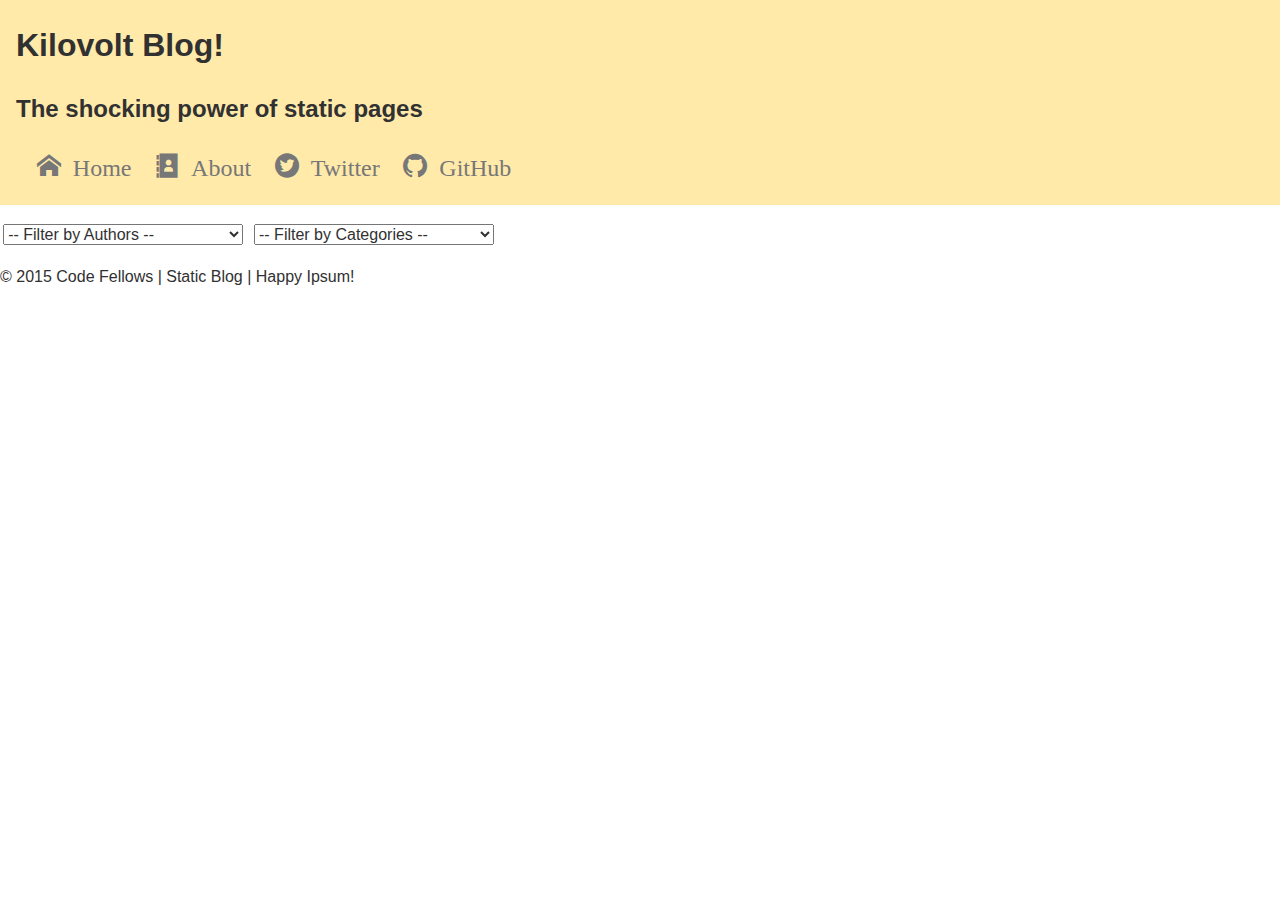
<file: class-04-templates/pair-assignment/starter-code/index.html>
<!DOCTYPE html>
<html lang="en">
  <head>
    <meta charset="UTF-8">
    <title>Blog</title>
    <meta name="viewport" content="width=device-width, initial-scale=1">
    <link rel="stylesheet" href="vendor/styles/normalize.css">
    <link rel="stylesheet" href="styles/icons.css">
    <link rel="stylesheet" href="styles/base.css">
    <link rel="stylesheet" href="styles/layout.css">
    <link rel="stylesheet" href="styles/modules.css">

    <!--
      TODO: Complete this script tag to hold the Handlebars template.
        - Be sure to give it a meaningful id attribute, and don't forget to specify the type!
        - Insert placeholder keys.
    -->
    <script id="" type="">
      <article class="clearfix" data-author="{{}}" data-category="{{}}">
        <header>
          <h1>{{}}</h1>
          <div class="byline">
            By <address><a href="{{}}">{{}}</a></address>
            {{}}
          </div>
        </header>
        <section class="article-body">{{{}}}</section>
        <a href="#" class="read-on">Read on &rarr;</a>
      </article>
    </script>
  </head>
  <body>
    <header class="site-header clearfix">
      <section class="heading-group-h1">
        <h1>
          Kilovolt Blog!
        </h1>
        <h2>The shocking power of static pages</h2>
      </section>
      <nav class="main-nav">
        <div class="icon-menu"></div>
        <ul>
          <li class="tab" data-content="articles"><a href="#" class="icon-home"> Home</a></li>
          <li class="tab" data-content="about"><a href="#" class="icon-address-book"> About</a></li>
          <li><a href="http://twitter.com/brookr" target="_blank" class="icon-twitter3"> Twitter</a></li>
          <li><a href="http://github.com/brookr" target="_blank" class="icon-github"> GitHub</a></li>
        </ul>
      </nav>
    </header>
    <main>
      <section id="articles" class="tab-content">
        <div>
          <ul id="filters">
            <li>
              <select id="author-filter">
                <option value="">-- Filter by Authors --</option>
              </select>
            </li>
            <li>
              <select id="category-filter">
                <option value="">-- Filter by Categories --</option>
              </select>
            </li>
          </ul>
        </div>
      </section>
      <section id="about" class="tab-content">
        <header>
          Welcome to my Blog
        </header>
        <section>
          <h1>Some of my intrests:</h1>
          <ul>
            <li>Coding</li>
            <li>Sharing what I've learned</li>
            <li>Hanging with my family</li>
          </ul>
        </section>
      </section>
    </main>
    <footer>
      &copy; 2015 Code Fellows | Static Blog | Happy Ipsum!
    </footer>

    <script src="https://ajax.googleapis.com/ajax/libs/jquery/2.1.4/jquery.min.js"></script>
    <!-- TODO: Include Handlebars.JS from a CDN -->
    <script src="scripts/blogArticles.js"></script>
    <script src="scripts/article.js"></script>
    <script src="scripts/articleView.js"></script>
  </body>
</html>
</file>
<file: class-04-templates/pair-assignment/starter-code/styles/icons.css>
@font-face {
	font-family: 'icomoon';
	src:url('fonts/icomoon.eot?wfb79s');
	src:url('fonts/icomoon.eot?wfb79s#iefix') format('embedded-opentype'),
		url('fonts/icomoon.ttf?wfb79s') format('truetype'),
		url('fonts/icomoon.woff?wfb79s') format('woff'),
		url('fonts/icomoon.svg?wfb79s#icomoon') format('svg');
	font-weight: normal;
	font-style: normal;
}

[class^="icon-"], [class*=" icon-"] {
	font-family: 'icomoon';
	speak: none;
	font-style: normal;
	font-weight: normal;
	font-variant: normal;
	text-transform: none;
	line-height: 1;

	/* Better Font Rendering =========== */
	-webkit-font-smoothing: antialiased;
	-moz-osx-font-smoothing: grayscale;
}

.icon-home:before {
	content: "\e908";
}
.icon-home3:before {
	content: "\e900";
}
.icon-address-book:before {
	content: "\e901";
}
.icon-rocket:before {
	content: "\e909";
}
.icon-power:before {
	content: "\e90a";
}
.icon-menu:before {
	content: "\e902";
}
.icon-link:before {
	content: "\e903";
}
.icon-happy:before {
	content: "\e904";
}
.icon-happy2:before {
	content: "\e905";
}
.icon-plus:before {
	content: "\e90b";
}
.icon-minus:before {
	content: "\e90c";
}
.icon-cross:before {
	content: "\e90d";
}
.icon-checkmark:before {
	content: "\e90e";
}
.icon-twitter3:before {
	content: "\e906";
}
.icon-github:before {
	content: "\e907";
}
</file>
<file: class-04-templates/pair-assignment/starter-code/styles/base.css>
img {
  max-width: 100%;
}

body {
  line-height: 1.5;
  font-size: 100%;
  color: #313131;
}

hr {
  margin: 1em;
  width: 80%;
}

/*TEXT STYLES
=======================================*/
p {
  font-size: 1em;
}

address {
  display: inline-block;
}

/*LINK STYLES
=======================================*/

a, a:link, a:active {
  text-decoration: none;
  color: #777;
}

a:hover, a:focus {
  color: #29506D;
}

a:visited {
}
</file>
<file: class-04-templates/pair-assignment/starter-code/styles/layout.css>
.pull-left {
  float: left;
}

.pull-right {
  float: right;
}

.clearfix::after {
  content: "";
  display: table;
  clear: both;
}

.heading-group-h1 {
  max-width: 80%;
}

#filters select {
  width: 90%;
  margin: .2em 5%;
}

@media only screen and (min-width: 640px) {
  .heading-group-h1 {
    padding: .1em .1em .1em 2em;
    float: none;
  }

  #filters select {
    width: 15em;
    margin: .2em .2em;
  }

  #filters li {
    width: 20em;
    display: inline;
  }
}
</file>
<file: class-04-templates/pair-assignment/starter-code/styles/modules.css>
.site-header {
  background: #FFEAAA;
}

.heading-group-h1 {
  float: left;
  padding: 0 0 .2em 1em;
}

.icon-menu {
  font-size: 3em;
  float: right;
}

.main-nav {
  padding: 0.1em;
}

.main-nav ul {
  display: none;
  padding: 0;
  list-style: none;
  clear: both;
}

.main-nav:hover ul {
  display: block;
}

.main-nav li {
  margin-right: .4em;
  font-size: 1.5em;
  padding: .5em .2em;
  border-bottom: 1px solid #ccc;
}

#filters {
  padding: 0;
  list-style: none;
}

.template {
  display: none;
}

.byline {
  color: #777;
}

.byline a {
  font-weight: bold;
  text-decoration: none;
}

@media only screen and (min-width: 640px) {
  .icon-menu {
    display: none;
  }

  .main-nav {
    padding: .2em .2em .2em 2em;
  }

  .main-nav ul {
    display: block;
  }

  .main-nav ul li {
    display: inline;
    border-bottom: none;
  }

  .main-nav ul li:hover a {
    color: #29506D;
  }

}
</file>
